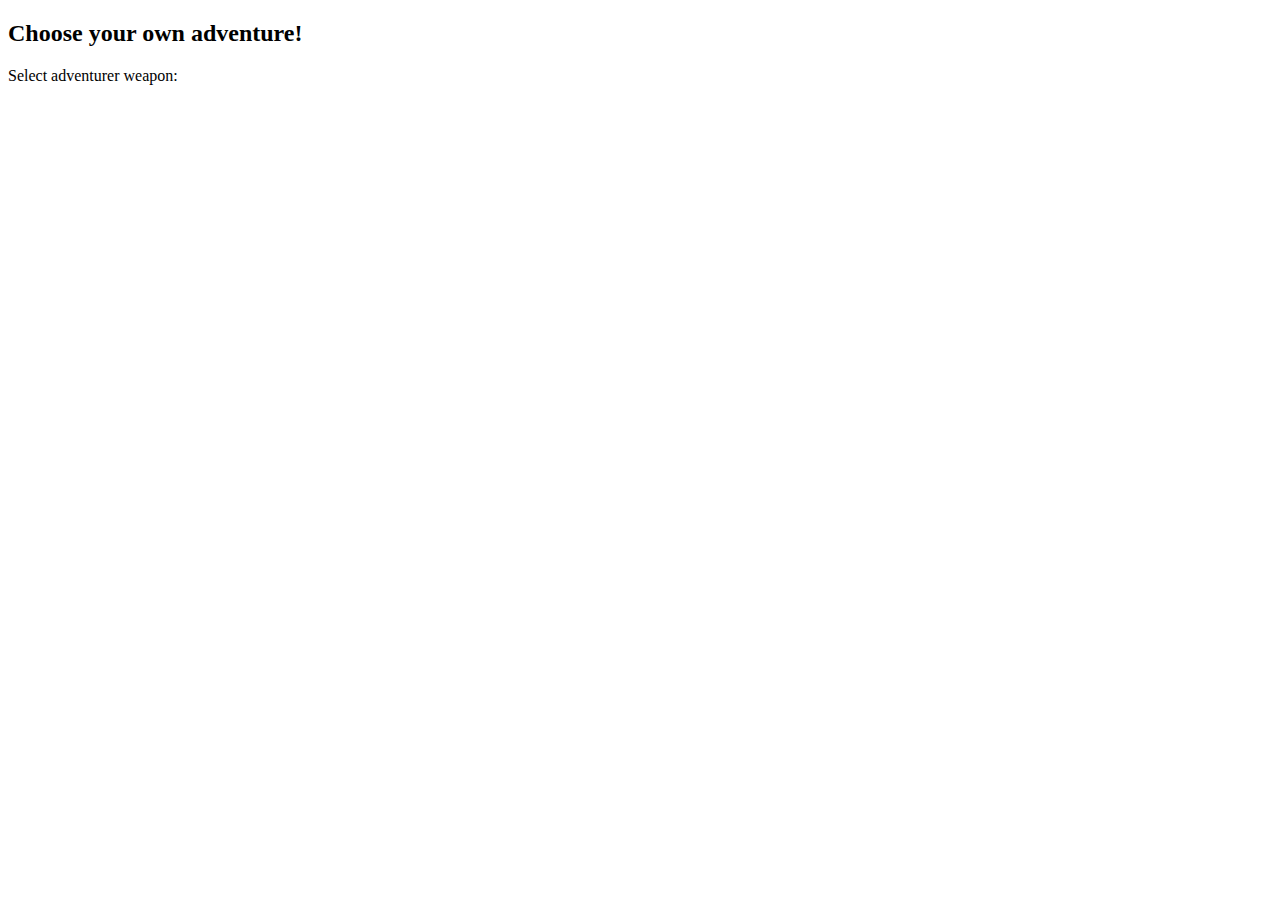
<file: conditionals.html>
<!DOCTYPE html>
<html>
  <body>
    <h2>Choose your own adventure!</h2>
    <div id="question">Select adventurer weapon:<br>
    <input type="radio" name="choice" value="ax" onclick="weaponClick(this)">
    <label for="ax">Ax</label><br>
    <input type="radio" name="choice" value="sword" onclick="weaponClick(this)">
    <label for="sword">Sword</label><br>
    <input type="radio" name="choice" value="bow" onclick="weaponClick(this)">
    <label for="bow">Bow</label><br>
    <input type="radio" name="choice" value="cheese" onclick="weaponClick(this)">
    <label for="cheese">Cheese</label><br></div>
    
    <script src="script.js"></script>
  </body>
</html>
</file>
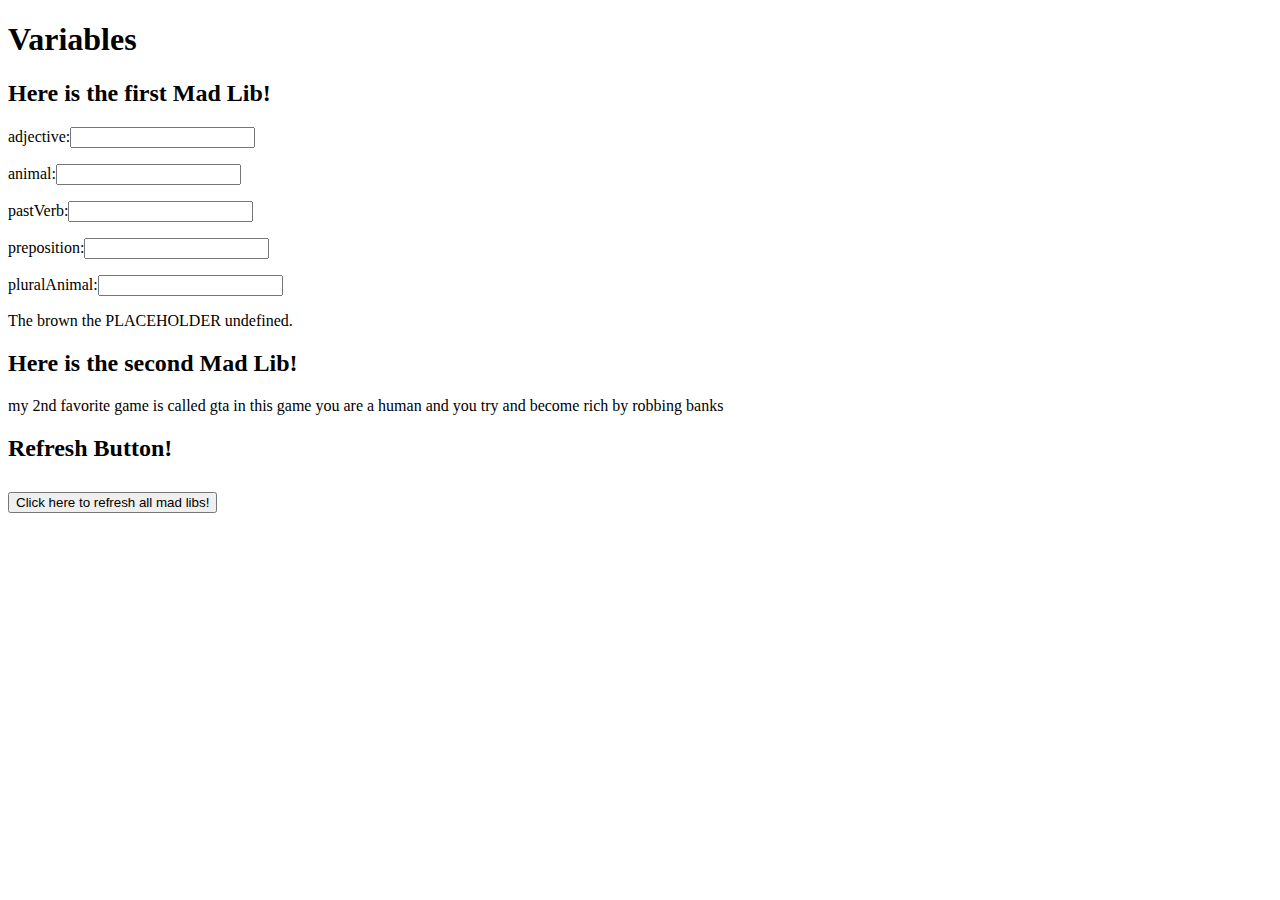
<file: variables/variables.html>
<!DOCTYPE html>
<html>
  <head>
    <title>Variables</title>
  </head>
  <body>
    <h1>Variables</h1>

    <h2>Here is the first Mad Lib!</h2>
     <p>adjective:<input id="input1"></p> 
    <p>animal:<input id="input2"></p>
     <p>pastVerb:<input id="input3"></p>
     <p>preposition:<input id="input4"></p>
      <p>pluralAnimal:<input id="input5"></p>
    <p id="mad-lib-1">Mad Lib will appear here!</p> 
    <h2>Here is the second Mad Lib!</h2>
    <p id="mad-lib-2">Mad Lib will appear here!</p>

    <script src="script.js"></script>

    <h2>Refresh Button!</b>
    <p><button onclick="madLibs()">Click here to refresh all mad libs!</button></p>
  </body>
</html>
</file>
